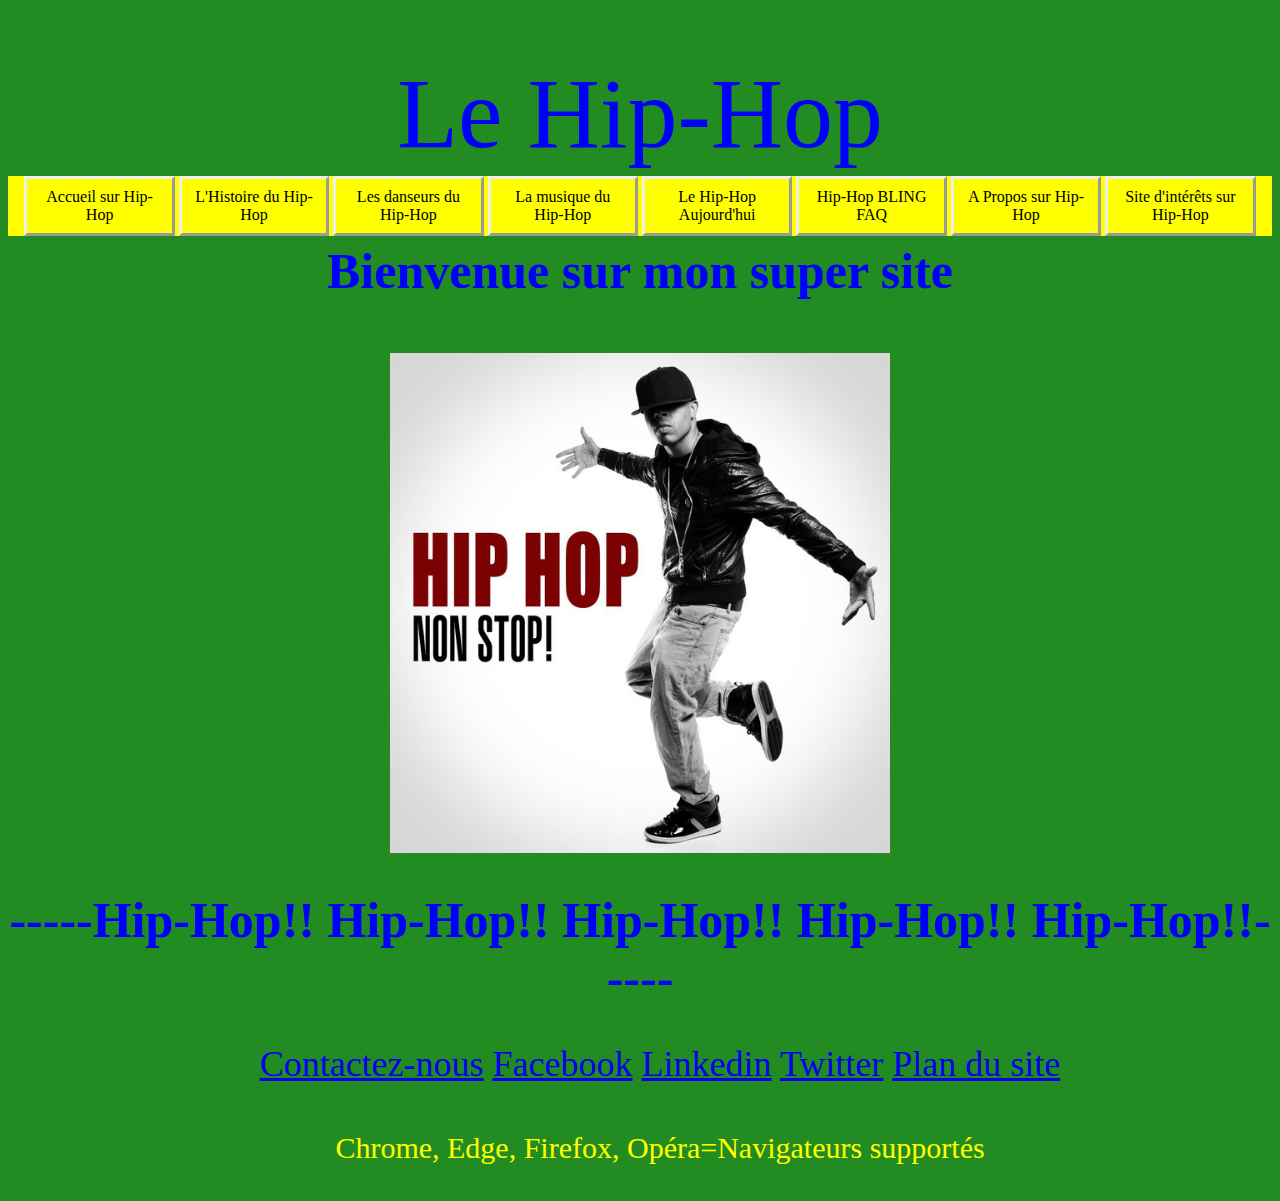
<file: index.html>
<!DOCTYPE html>
<HTML>
   <head>
      <meta charset="utf-8" />
      <title>Mon super site!! </title>
      <link rel="stylesheet" href="css/Hugues.css" />
   </head>
   <!--on ferme notre balise head-->
   <body>
      <header> Le Hip-Hop </header>
      <nav>
         <ul>
            <li><a href="index.html" alt="Accueil">Accueil sur Hip-Hop</a></li>
            </h1>
            <li><a href="pages/histoirehiphop.html" alt="Histoire du hip hop">L'Histoire du Hip-Hop </a></li>
            <li><a href="pages/danseurshiphop.html" alt="Les danseurs du hip hop">Les danseurs du Hip-Hop</a></li>
            <li><a href="pages/musique.html" alt="Musique du hip hop"> La musique du Hip-Hop</a></li>
            <li><a href="pages/hiphopdauj.html" alt="Hip Hop d'Aujourd'hui"> Le Hip-Hop Aujourd'hui</a></li>
            <li><a href="pages/faq.html" alt="FAQ">Hip-Hop BLING FAQ</a></li>
            <li><a href="pages/apropos.html" alt="A Propos">A Propos sur Hip-Hop</a></li>
            <li><a href="pages/sitedinterets.html" alt="Site d'interets">Site d'intérêts sur Hip-Hop</a></li>
         </ul>
      </nav>
      <!--<ul> 
         <li> Ceci est mon item #1</li>
         <li> Ceci est mon item #2</li>
         <li> Ceci est mon item #3</li>
         </ul>-->
      <h1> Bienvenue sur mon super site </h1>
      <img src="img/Hiphop.jpg" >
      <footer>
         <h1>-----Hip-Hop!! Hip-Hop!! Hip-Hop!! Hip-Hop!! Hip-Hop!!-----</h1>
         <section>
            <ul>
               <a href="mailto:aldopheh@csdm.ca">Contactez-nous</a>
               <a href="https://www.facebook.com/appolo.bertrand.5">Facebook</a>
               <a href="https://www.linkedin.com/in/hugues-appolo-b8879b19b/">Linkedin</a>
               <a href="https://twitter.com/Appolo32598887">Twitter</a>
               <a href="file:///D:/hiphop/pages/sitedinterets.html">Plan du site</a>
               <p>Chrome, Edge, Firefox, Opéra=Navigateurs supportés</p>
               </li>
            </ul>
         </section>
      </footer>
   </body>
</HTML>
</file>
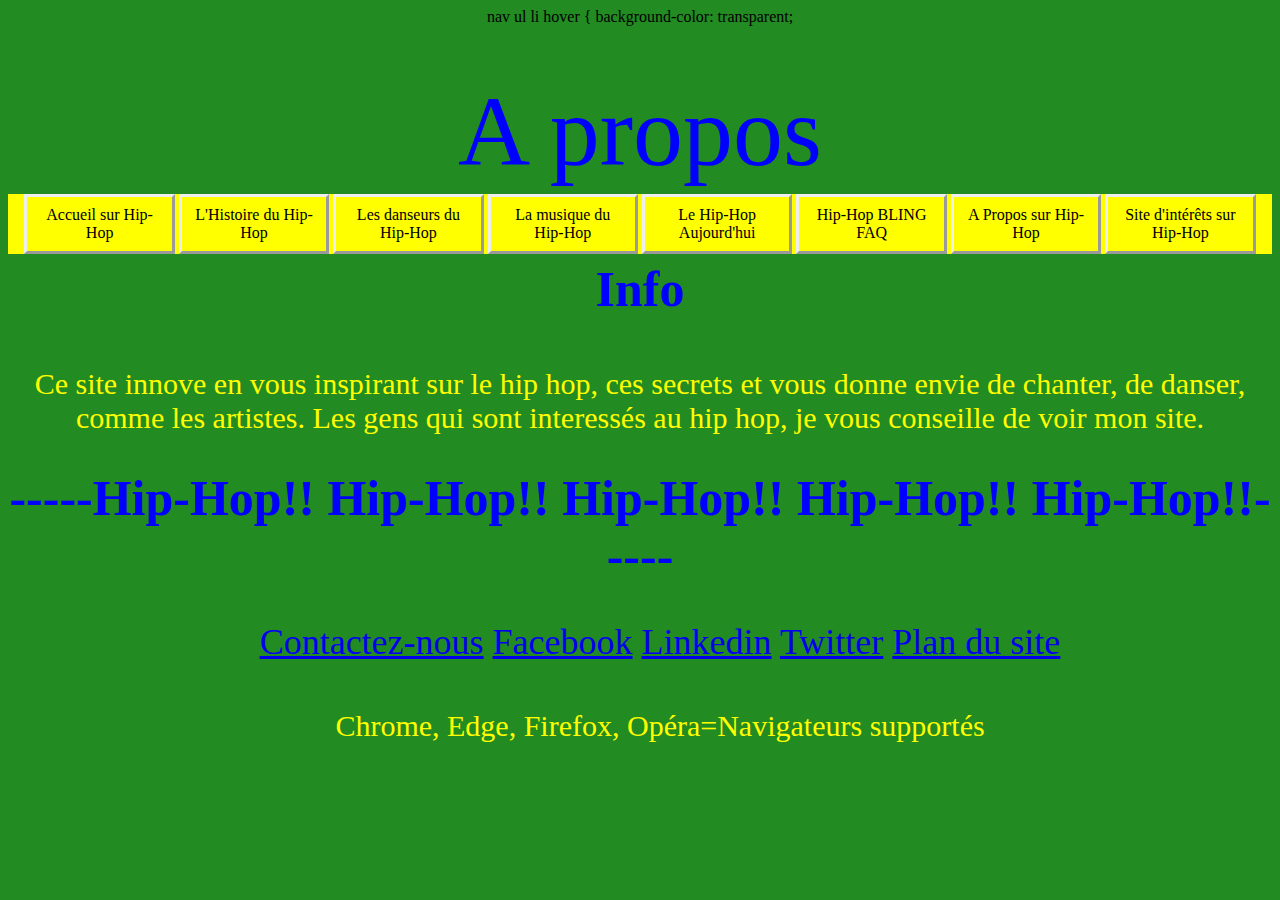
<file: pages/apropos.html>
<!DOCTYPE html>
<HTML>
   <head>
      <meta charset="utf-8" />
      <title>Mon super site!! </title>
      <link rel="stylesheet" href="../css/Hugues.css" />
   </head>
   <!--on ferme notre balise head-->
   <body>
      <!--<h1> Bienvenue sur mon super site </h1>--> 
      <!--<p> <em> Je suis triste  du déces de mon chat Lola</em> 
         Ce n'est pas grave <strong> Je prendrai un  autre chat </strong></p>-->
      <!--<ul> 
         <li> Ceci est mon item #1</li>
         <li> Ceci est mon item #2</li>
         <li> Ceci est mon item #3</li>
         </ul>-->
      nav ul li hover {
      background-color: transparent;
      <header> A propos</header>
      <nav>
         <ul>
            <li><a href="../index.html" alt="Accueil">Accueil sur Hip-Hop</a></li>
            <li><a href="histoirehiphop.html" alt="Histoire du hip hop">L'Histoire du Hip-Hop</a></li>
            <li><a href="danseurshiphop.html" alt="Les danseurs du hip hop">Les danseurs du Hip-Hop</a></li>
            <li><a href="musique.html" alt="Musique du hip hop">La musique du Hip-Hop</a></li>
            <li><a href="hiphopdauj.html" alt="Hip Hop d'Aujourd'hui"> Le Hip-Hop Aujourd'hui</a></li>
            <li><a href="faq.html" alt="FAQ">Hip-Hop BLING FAQ</a></li>
            <li><a href="apropos.html" alt="A Propos">A Propos sur Hip-Hop</a></li>
            <li><a href="sitedinterets.html" alt="Site d'interets">Site d'intérêts sur Hip-Hop</a></li>
         </ul>
      </nav>
      <h1> Info  </h1>
      <p>Ce site innove en vous inspirant sur le hip hop, ces secrets et vous donne envie de chanter, de danser, comme les artistes. Les gens  qui sont interessés au hip hop, je vous conseille de voir mon site.</p>
      <footer>
         <h1>-----Hip-Hop!! Hip-Hop!! Hip-Hop!! Hip-Hop!! Hip-Hop!!-----</h1>
         <section>
            <ul>
               <a href="mailto:aldopheh@csdm.ca">Contactez-nous</a>
               <a href="https://www.facebook.com/appolo.bertrand.5">Facebook</a>
               <a href="https://www.linkedin.com/in/hugues-appolo-b8879b19b/">Linkedin</a>
               <a href="https://twitter.com/Appolo32598887">Twitter</a>
               <a href="file:///D:/hiphop/pages/sitedinterets.html">Plan du site</a>
               <p>Chrome, Edge,  Firefox, Opéra=Navigateurs supportés</p>
               </li>
            </ul>
         </section>
      </footer>
   </body>
</HTML>
</file>
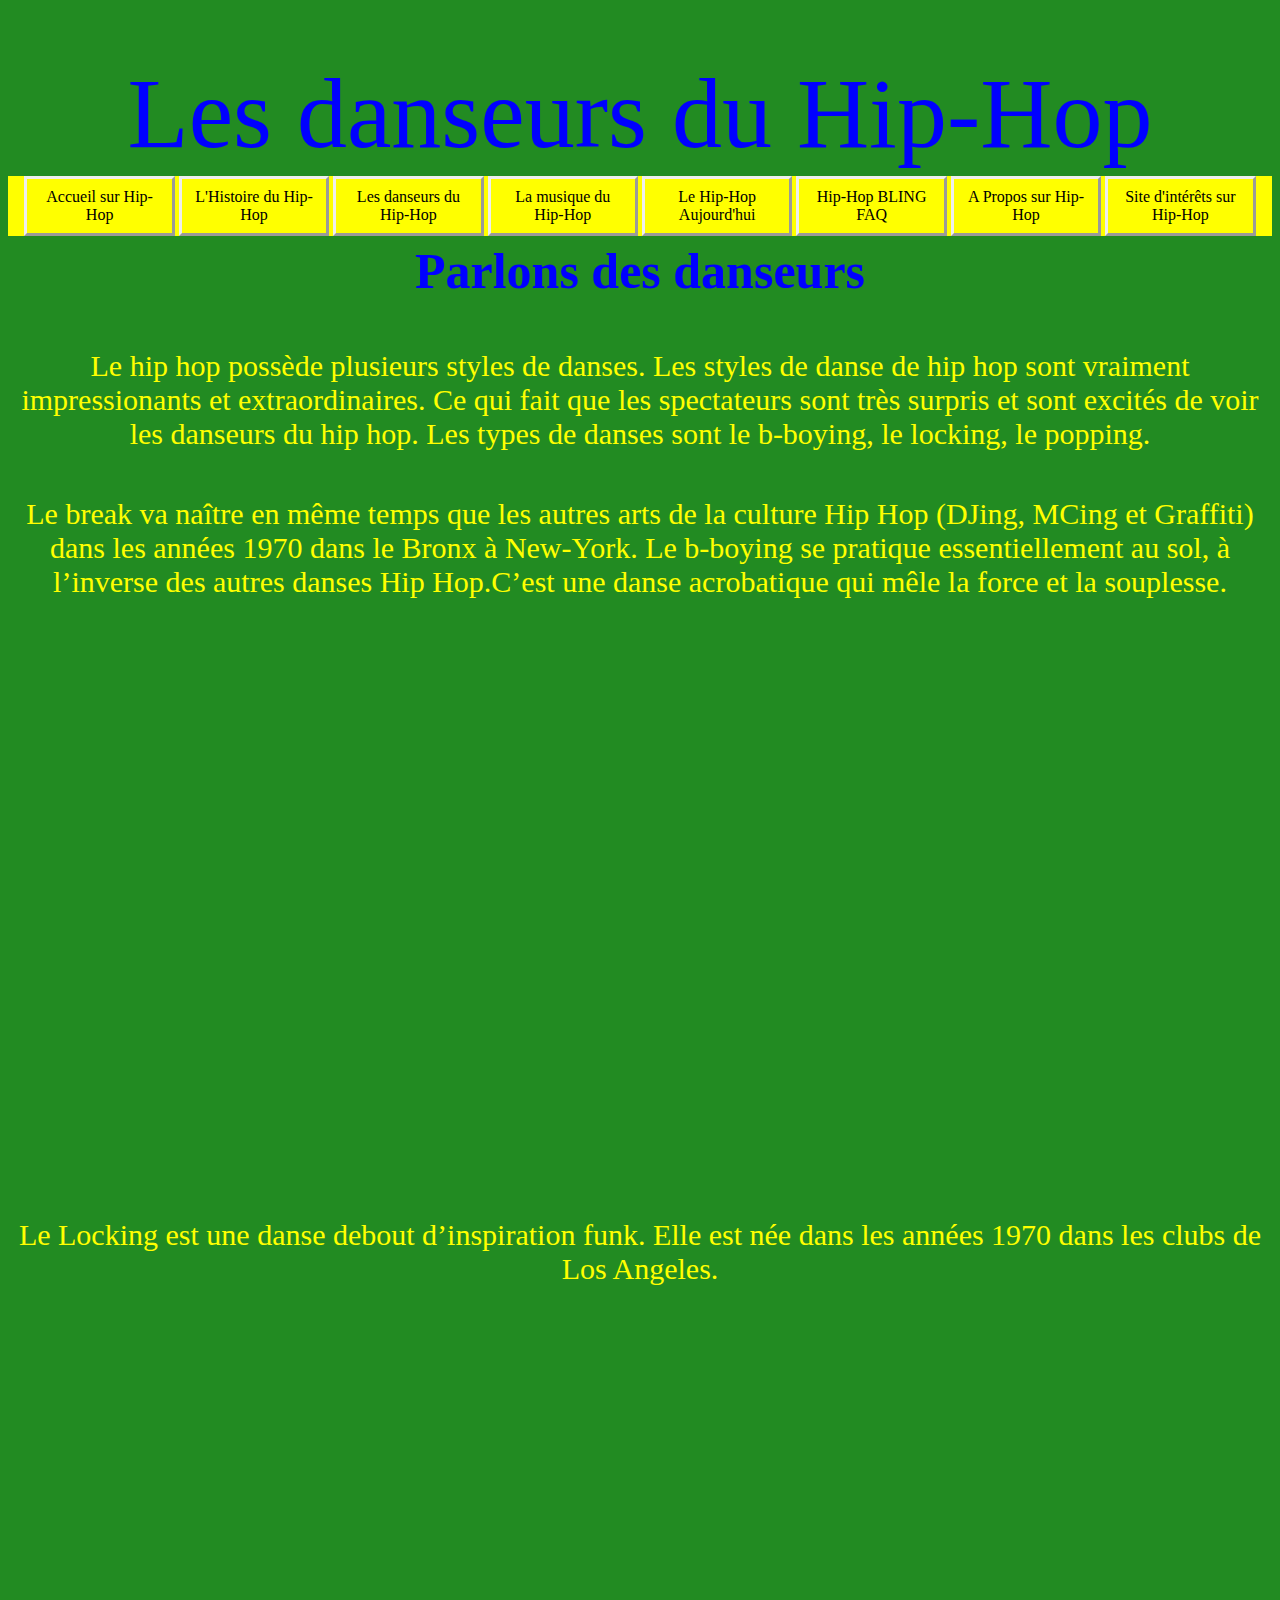
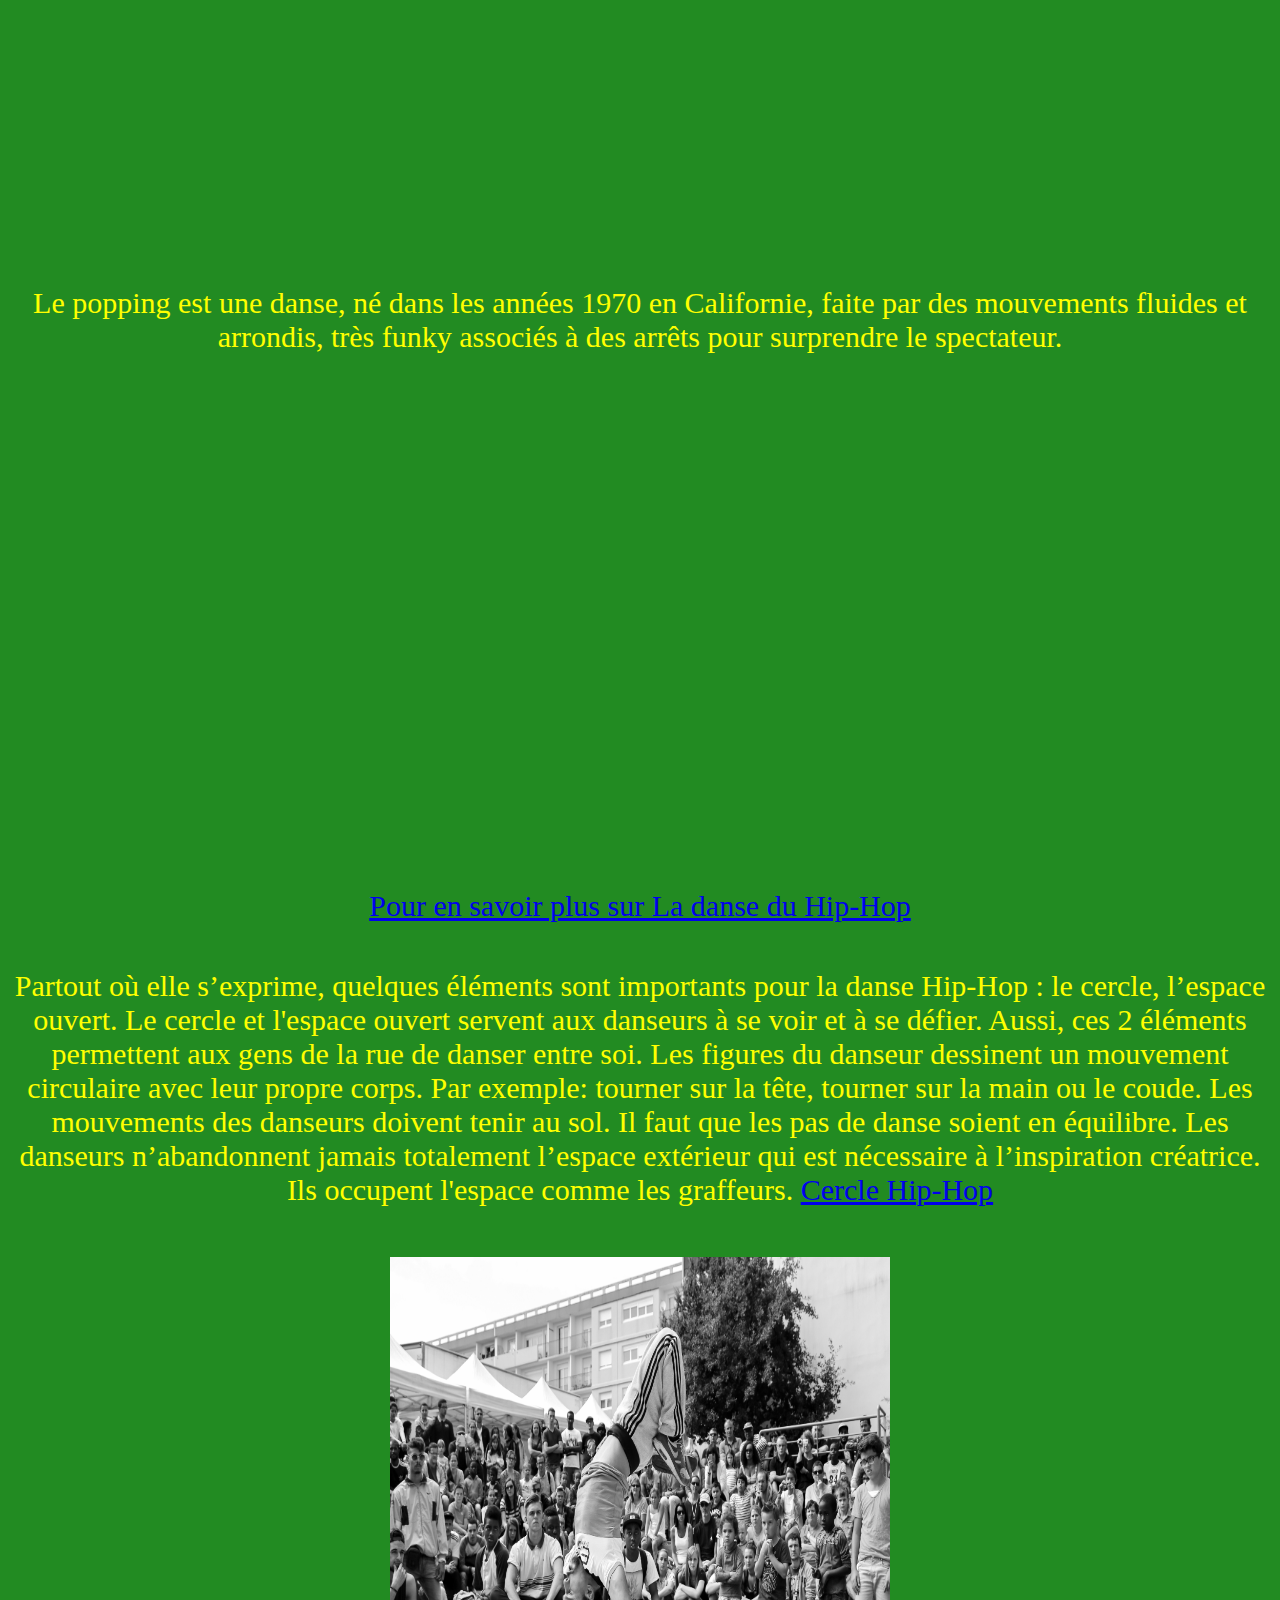
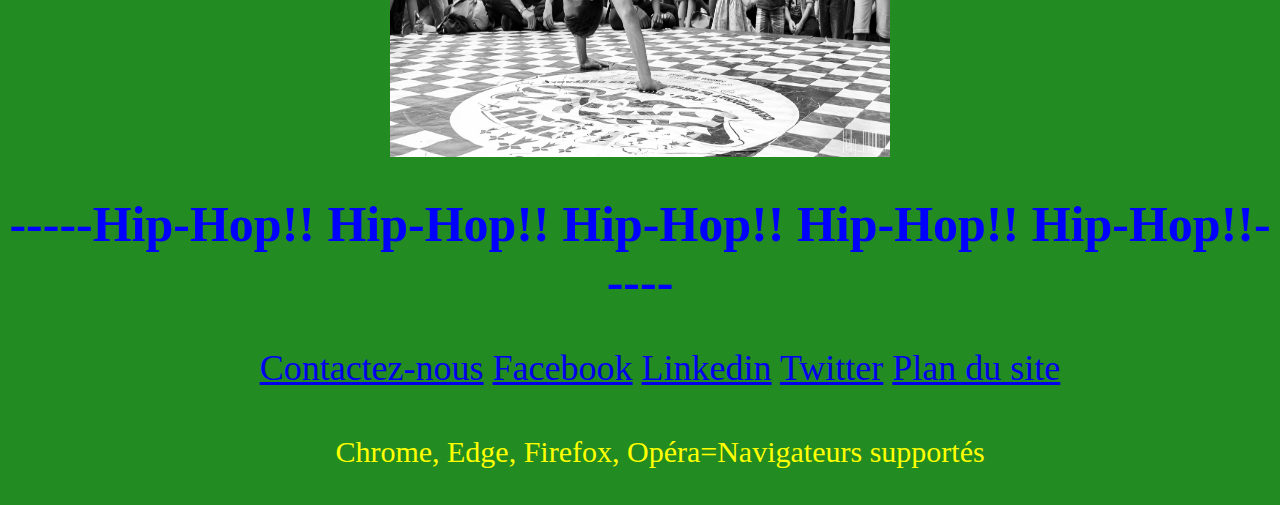
<file: pages/danseurshiphop.html>
<!DOCTYPE html>
<HTML>
   <head>
      <meta charset="utf-8" />
      <title>Mon super site!! </title>
      <link rel="stylesheet" href="../css/Hugues.css" />
   </head>
   <!--on ferme notre balise head-->
   <body>
      <header> Les danseurs du Hip-Hop</header>
      <nav>
         <ul>
            <li><a href="../index.html" alt="Accueil">Accueil sur Hip-Hop</a></li>
            <li><a href="histoirehiphop.html" alt="Histoire du hip hop">L'Histoire du Hip-Hop</a></li>
            <li><a href="danseurshiphop.html" alt="Les danseurs du hip hop">Les danseurs du Hip-Hop</a></li>
            <li><a href="musique.html" alt="Musique du hip hop">La musique du Hip-Hop</a></li>
            <li><a href="hiphopdauj.html" alt="Hip Hop d'Aujourd'hui"> Le Hip-Hop Aujourd'hui</a></li>
            <li><a href="faq.html" alt="FAQ">Hip-Hop BLING FAQ</a></li>
            <li><a href="apropos.html" alt="A Propos">A Propos sur Hip-Hop</a></li>
            <li><a href="sitedinterets.html" alt="Site d'interets">Site d'intérêts sur Hip-Hop</a></li>
         </ul>
      </nav>
      <h1> Parlons des danseurs </h1>
      <p>Le hip hop possède plusieurs styles de danses. Les styles de danse de hip hop sont vraiment impressionants et extraordinaires. 
         Ce qui fait que les spectateurs sont très surpris et sont excités de voir les danseurs du hip hop. Les types de danses sont le b-boying, le locking, le popping.
      </p>
      <p>Le break va naître en même temps que les autres arts de la culture Hip Hop (DJing, MCing et Graffiti) dans les années 1970 dans le Bronx à New-York.
         Le b-boying se pratique essentiellement au sol, à l’inverse des autres danses Hip Hop.C’est une danse acrobatique qui mêle la force et la souplesse.
      <p>
         <iframe width="520" height="520" src="https://www.youtube.com/embed/jTwM3CZLzSA" frameborder="0" allow="accelerometer; autoplay; encrypted-media; gyroscope; picture-in-picture" allowfullscreen></iframe>
      <p>Le Locking est une danse debout d’inspiration funk. Elle est née  dans les années 1970 dans les clubs de Los Angeles.</p>
      <iframe width="620" height="520" src="https://www.youtube.com/embed/lV8o1oBEnWM" frameborder="0" allow="accelerometer; autoplay; encrypted-media; gyroscope; picture-in-picture" allowfullscreen></iframe>
      <p>Le popping est une danse, né dans les années 1970 en Californie,  faite  par des mouvements fluides et arrondis, très funky associés à des arrêts pour surprendre le spectateur.</p>
      <iframe width="727" height="409" src="https://www.youtube.com/embed/BDFGLP6uvvA" frameborder="0" allow="accelerometer; autoplay; encrypted-media; gyroscope; picture-in-picture" allowfullscreen></iframe> </p>
      <p><a size="14"href="https://ladansehiphop.com/histoire-de-la-danse-hip-hop/"> Pour en savoir plus sur La danse du Hip-Hop </a></p>
      <p>Partout où elle s’exprime, quelques éléments sont importants pour la danse Hip-Hop : le cercle, l’espace ouvert.
         Le cercle et l'espace ouvert servent aux danseurs  à se voir et à se défier. Aussi, ces 2 éléments permettent aux gens de la rue de danser entre soi.    
         Les figures du danseur dessinent un mouvement circulaire avec leur propre corps. Par exemple: tourner sur la tête, tourner sur la main ou le coude.
         Les mouvements des danseurs doivent tenir au sol. Il faut que les pas de danse soient en équilibre.     
         Les danseurs n’abandonnent jamais totalement l’espace extérieur qui est nécessaire à l’inspiration créatrice. 
         Ils occupent l'espace comme les graffeurs. 
         <a size="14"href="https://www.universalis.fr/encyclopedie/hip-hop-danse/3-au-milieu-du-cercle-le-danseur/"> Cercle Hip-Hop </a>
      </p>
      <img src="../img/hip hop cercle.jpg" alt="Hip hop cercle" width= "50" height="50"> 
      <footer>
         <h1>-----Hip-Hop!! Hip-Hop!! Hip-Hop!! Hip-Hop!! Hip-Hop!!-----</h1>
         <section>
            <ul>
               <a href="mailto:aldopheh@csdm.ca">Contactez-nous</a>
               <a href="https://www.facebook.com/appolo.bertrand.5">Facebook</a>
               <a href="https://www.linkedin.com/in/hugues-appolo-b8879b19b/">Linkedin</a>
               <a href="https://twitter.com/Appolo32598887">Twitter</a>
               <a href="file:///D:/hiphop/pages/sitedinterets.html">Plan du site</a>
               <p>Chrome, Edge, Firefox, Opéra=Navigateurs supportés</p>
               </li>
            </ul>
         </section>
      </footer>
   </body>
</HTML>
</file>
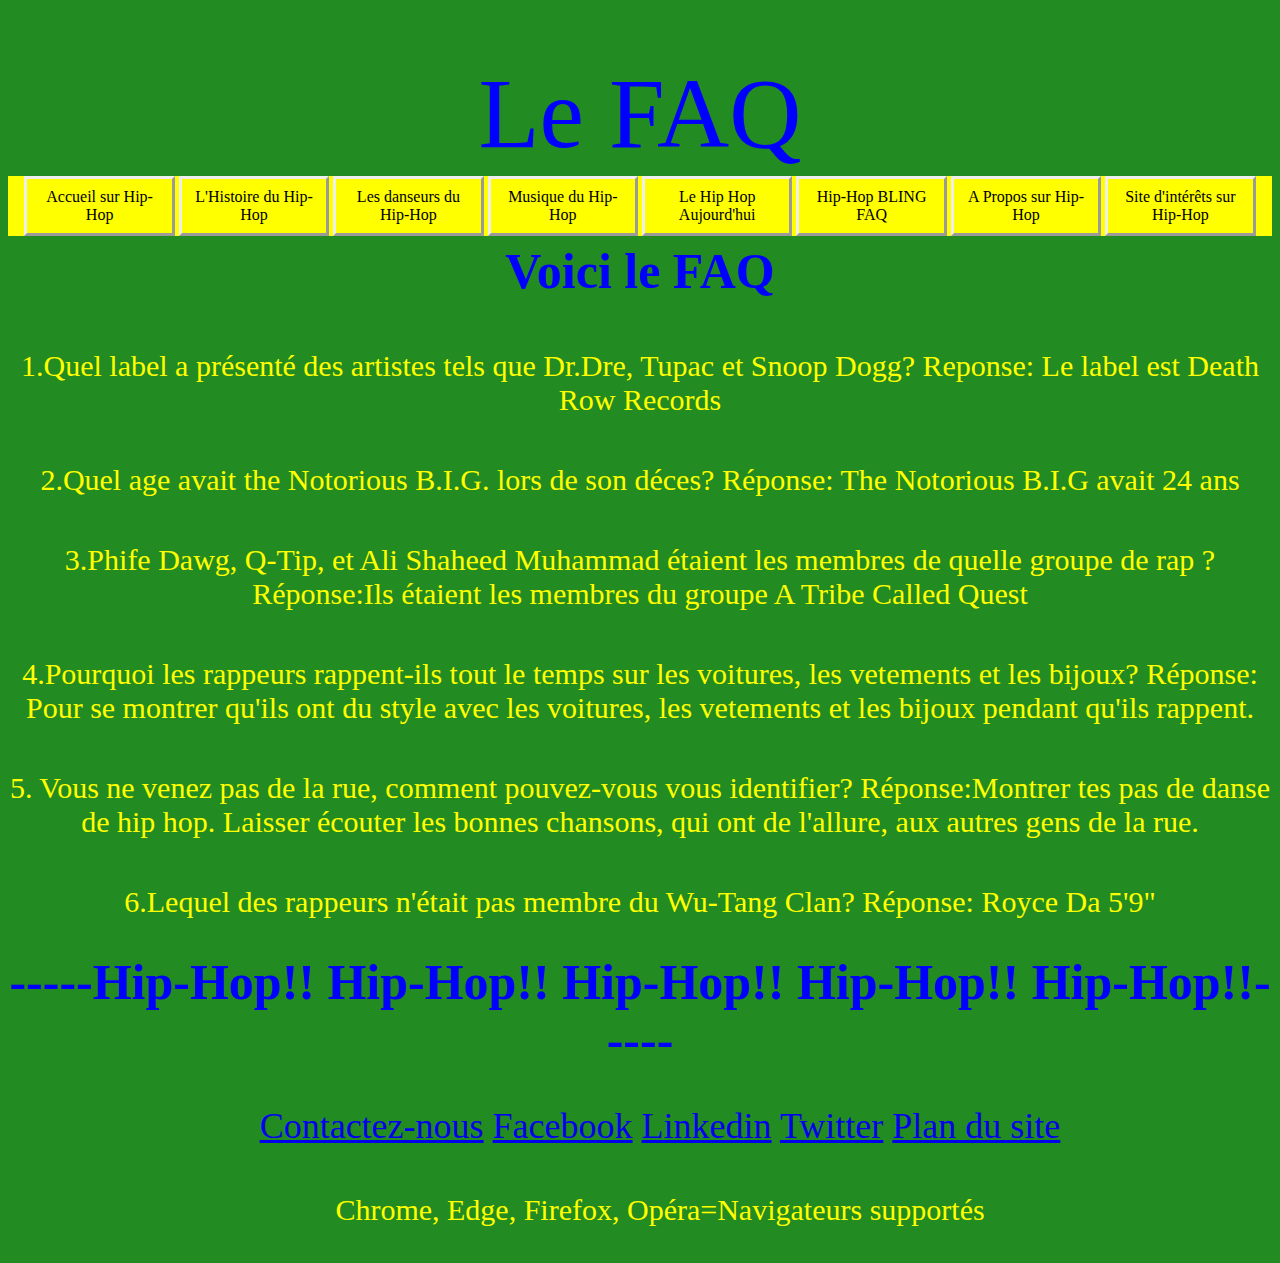
<file: pages/faq.html>
<!DOCTYPE html>
<HTML>
   <head>
      <meta charset="utf-8" />
      <title>Mon super site!! </title>
      <link rel="stylesheet" href="../css/Hugues.css" />
   </head>
   <!--on ferme notre balise head-->
   <body>
      <!--<h1> Bienvenue sur mon super site </h1>--> 
      <!--<p> <em> Je suis triste  du déces de mon chat Lola</em> 
         Ce n'est pas grave <strong> Je prendrai un  autre chat </strong></p>-->
      <!--<ul> 
         <li> Ceci est mon item #1</li>
         <li> Ceci est mon item #2</li>
         <li> Ceci est mon item #3</li>
         </ul>-->
      <header> Le FAQ</header>
      <nav>
         <ul>
            <li><a href="../index.html" alt="Accueil">Accueil sur Hip-Hop</a></li>
            <li><a href="histoirehiphop.html" alt="Histoire du hip hop">L'Histoire du Hip-Hop</a></li>
            <li><a href="danseurshiphop.html" alt="Les danseurs du hip hop">Les danseurs du Hip-Hop</a></li>
            <li><a href="musique.html" alt="Musique du hip hop">Musique du Hip-Hop</a></li>
            <li><a href="hiphopdauj.html" alt="Hip Hop d'Aujourd'hui"> Le Hip Hop Aujourd'hui</a></li>
            <li><a href="faq.html" alt="FAQ">Hip-Hop BLING FAQ</a></li>
            <li><a href="apropos.html" alt="A Propos">A Propos sur Hip-Hop</a></li>
            <li><a href="sitedinterets.html" alt="Site d'interets">Site d'intérêts sur Hip-Hop</a></li>
         </ul>
      </nav>
      <h1> Voici le FAQ </h1>
      <p>
         1.Quel label a présenté des artistes  tels que Dr.Dre, Tupac et Snoop Dogg?
         Reponse: Le label est Death Row Records<br> 
      </p>
      <p>2.Quel age avait the Notorious B.I.G. lors de son déces? Réponse: The Notorious B.I.G avait 24 ans<br> </p>
      <p>3.Phife Dawg, Q-Tip, et Ali Shaheed Muhammad étaient les membres de quelle groupe de rap ? Réponse:Ils étaient les membres du groupe A Tribe Called Quest  <br> </p>
      <p>4.Pourquoi les rappeurs rappent-ils tout le temps sur les voitures, les vetements et les bijoux? Réponse: Pour se montrer qu'ils ont du style avec les voitures, les vetements et les bijoux pendant qu'ils rappent.<br> </p>
      <p>5. Vous ne venez pas de la rue, comment pouvez-vous vous identifier? Réponse:Montrer tes pas de danse de hip hop. Laisser écouter les bonnes chansons, qui ont de l'allure, aux autres gens de la rue. <br> </p>
      <p>6.Lequel des rappeurs n'était pas membre du Wu-Tang Clan? Réponse: Royce Da 5'9"<br> </p>
      <footer>
         <h1>-----Hip-Hop!! Hip-Hop!! Hip-Hop!! Hip-Hop!! Hip-Hop!!-----</h1>
         <section>
            <ul>
               <a href="mailto:aldopheh@csdm.ca">Contactez-nous</a>
               <a href="https://www.facebook.com/appolo.bertrand.5">Facebook</a>
               <a href="https://www.linkedin.com/in/hugues-appolo-b8879b19b/">Linkedin</a>
               <a href="https://twitter.com/Appolo32598887">Twitter</a>
			   <a href="file:///D:/hiphop/pages/sitedinterets.html">Plan du site</a>
               <p>Chrome, Edge, Firefox, Opéra=Navigateurs supportés</p>
               </li>
            </ul>
         </section>
      </footer>
   </body>
</HTML>
</file>
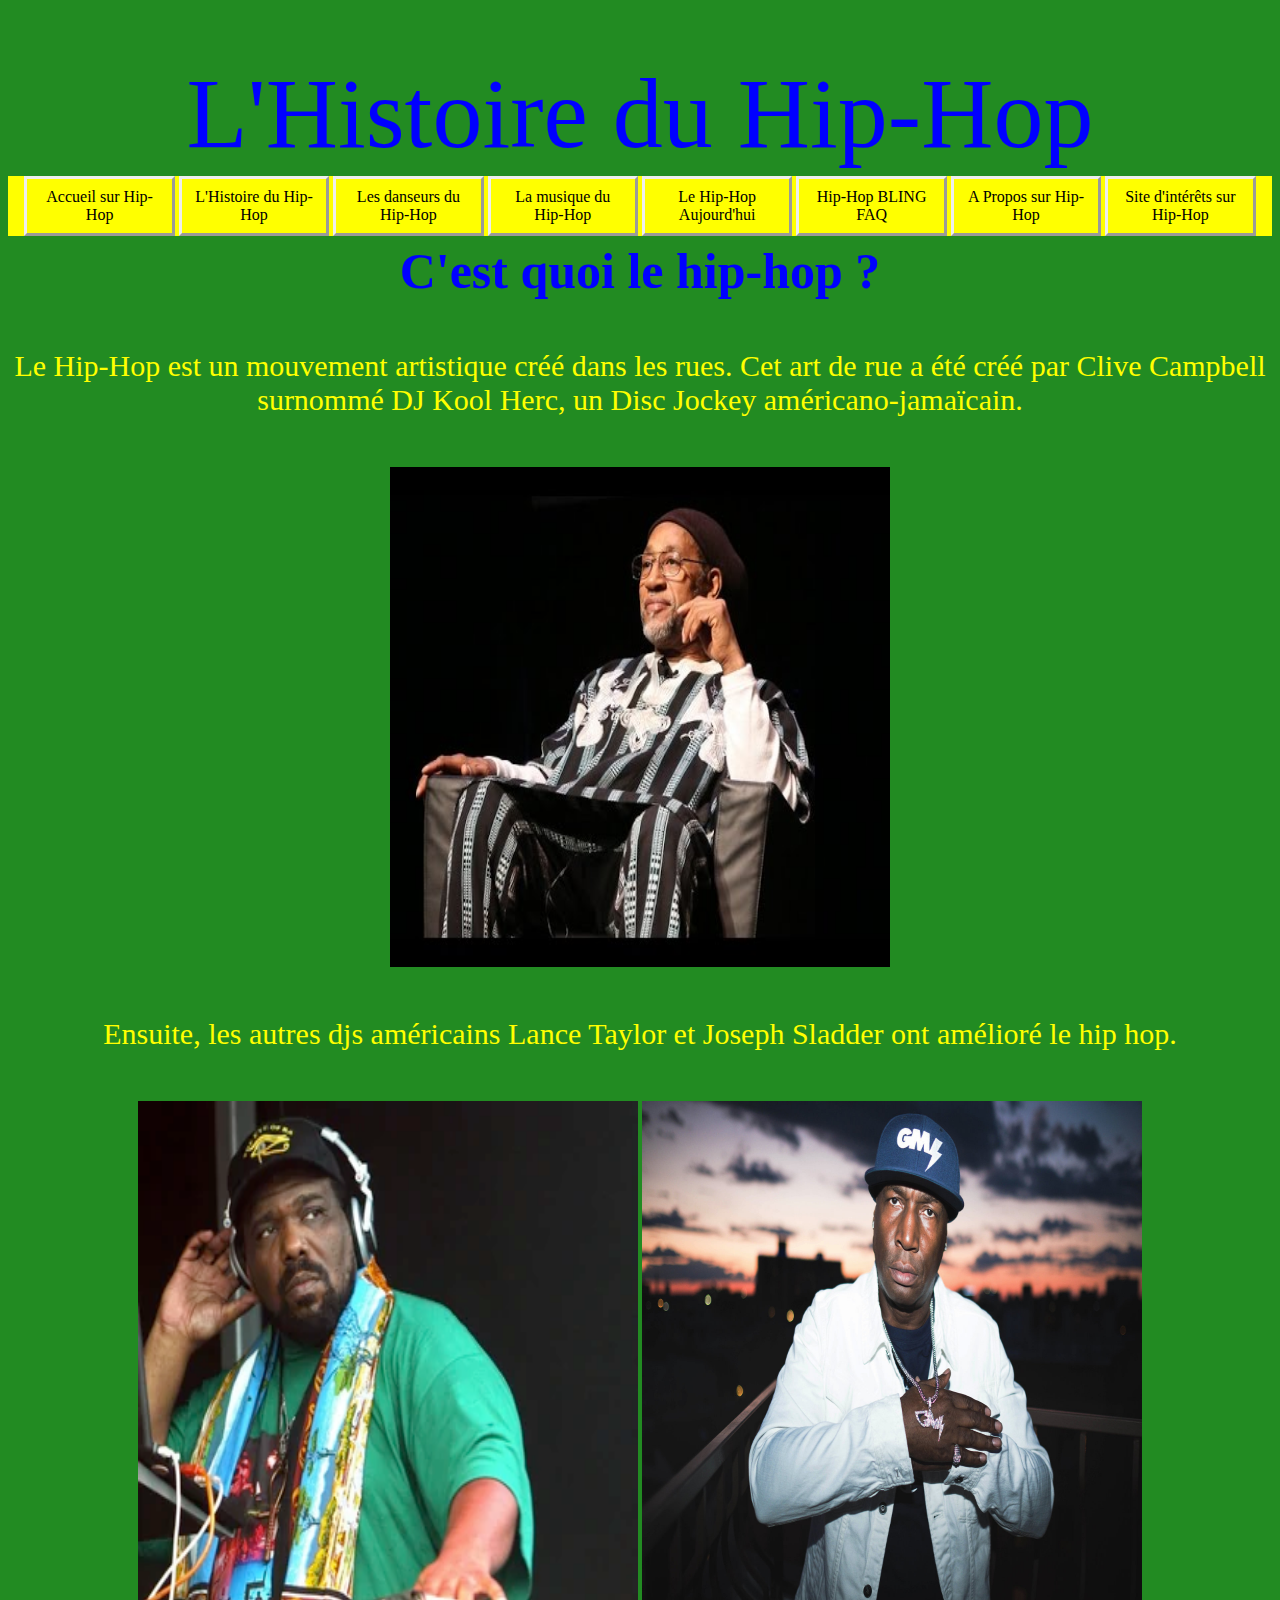
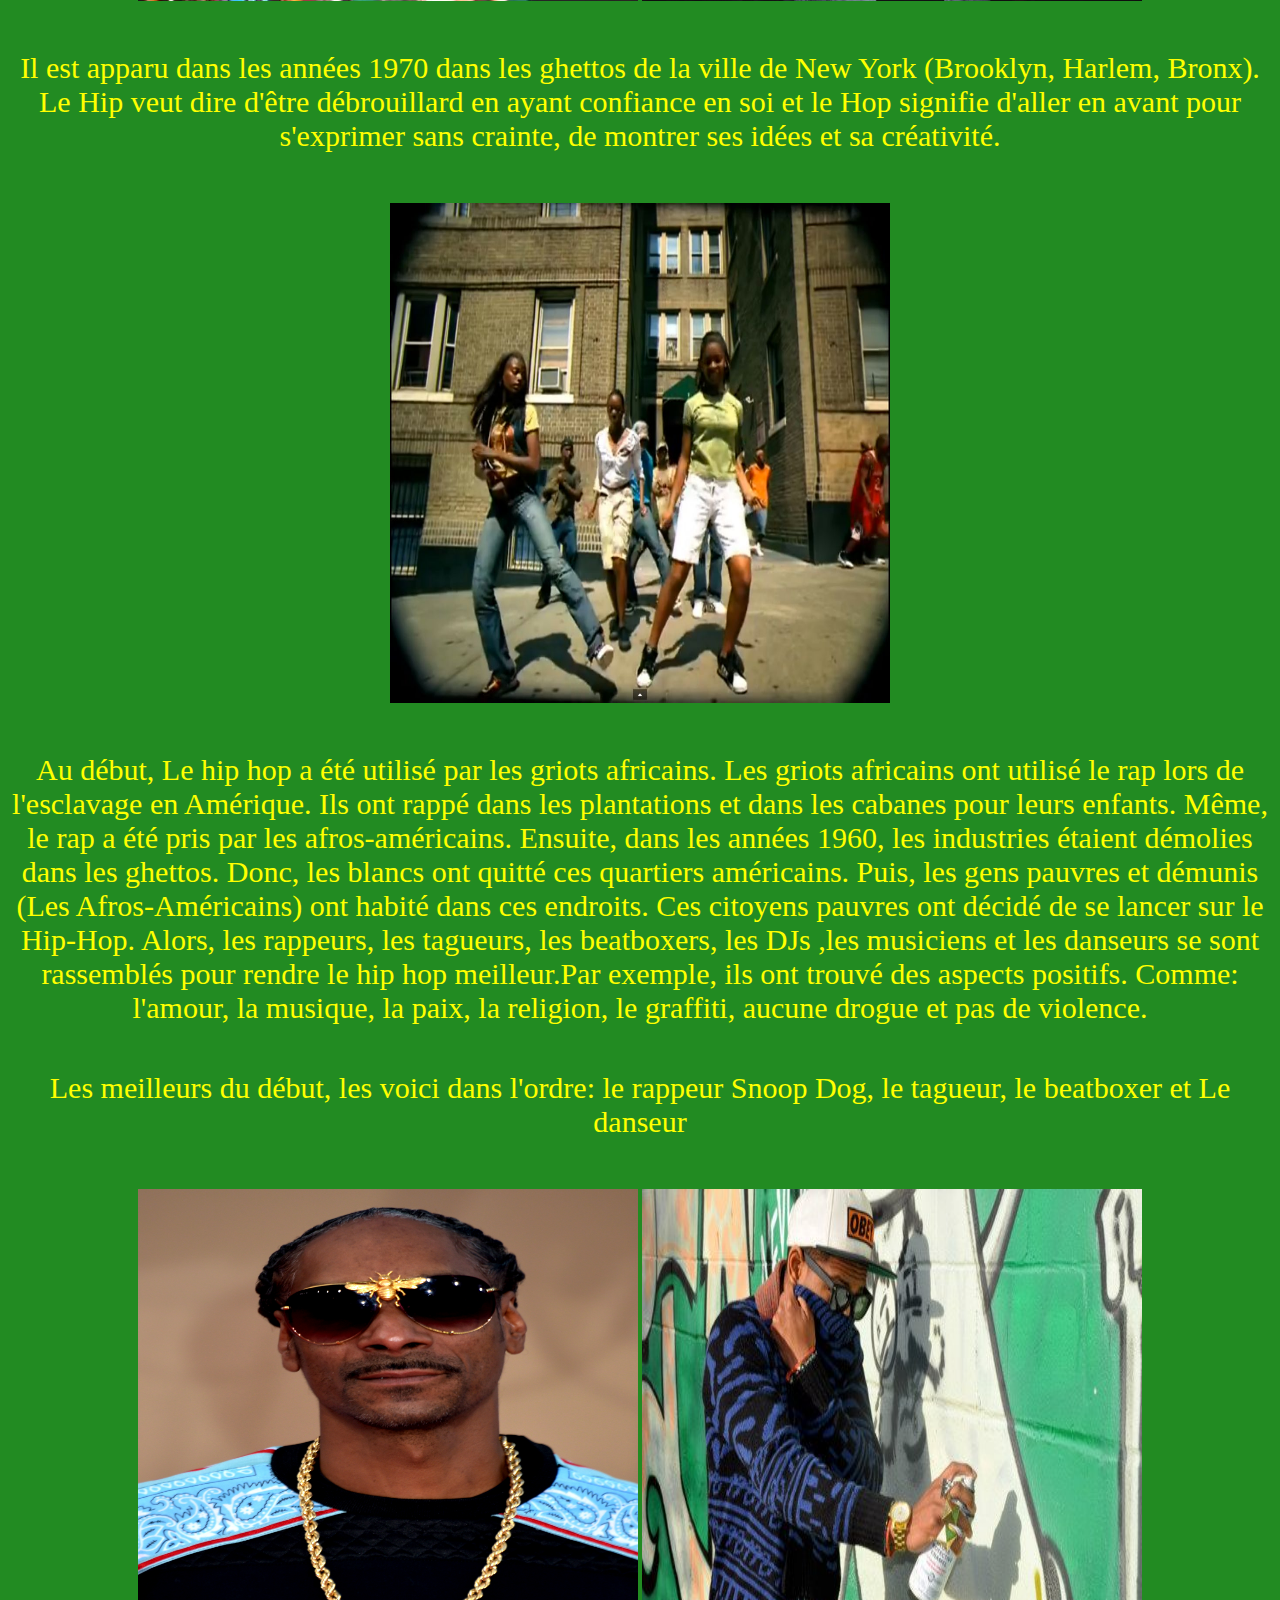
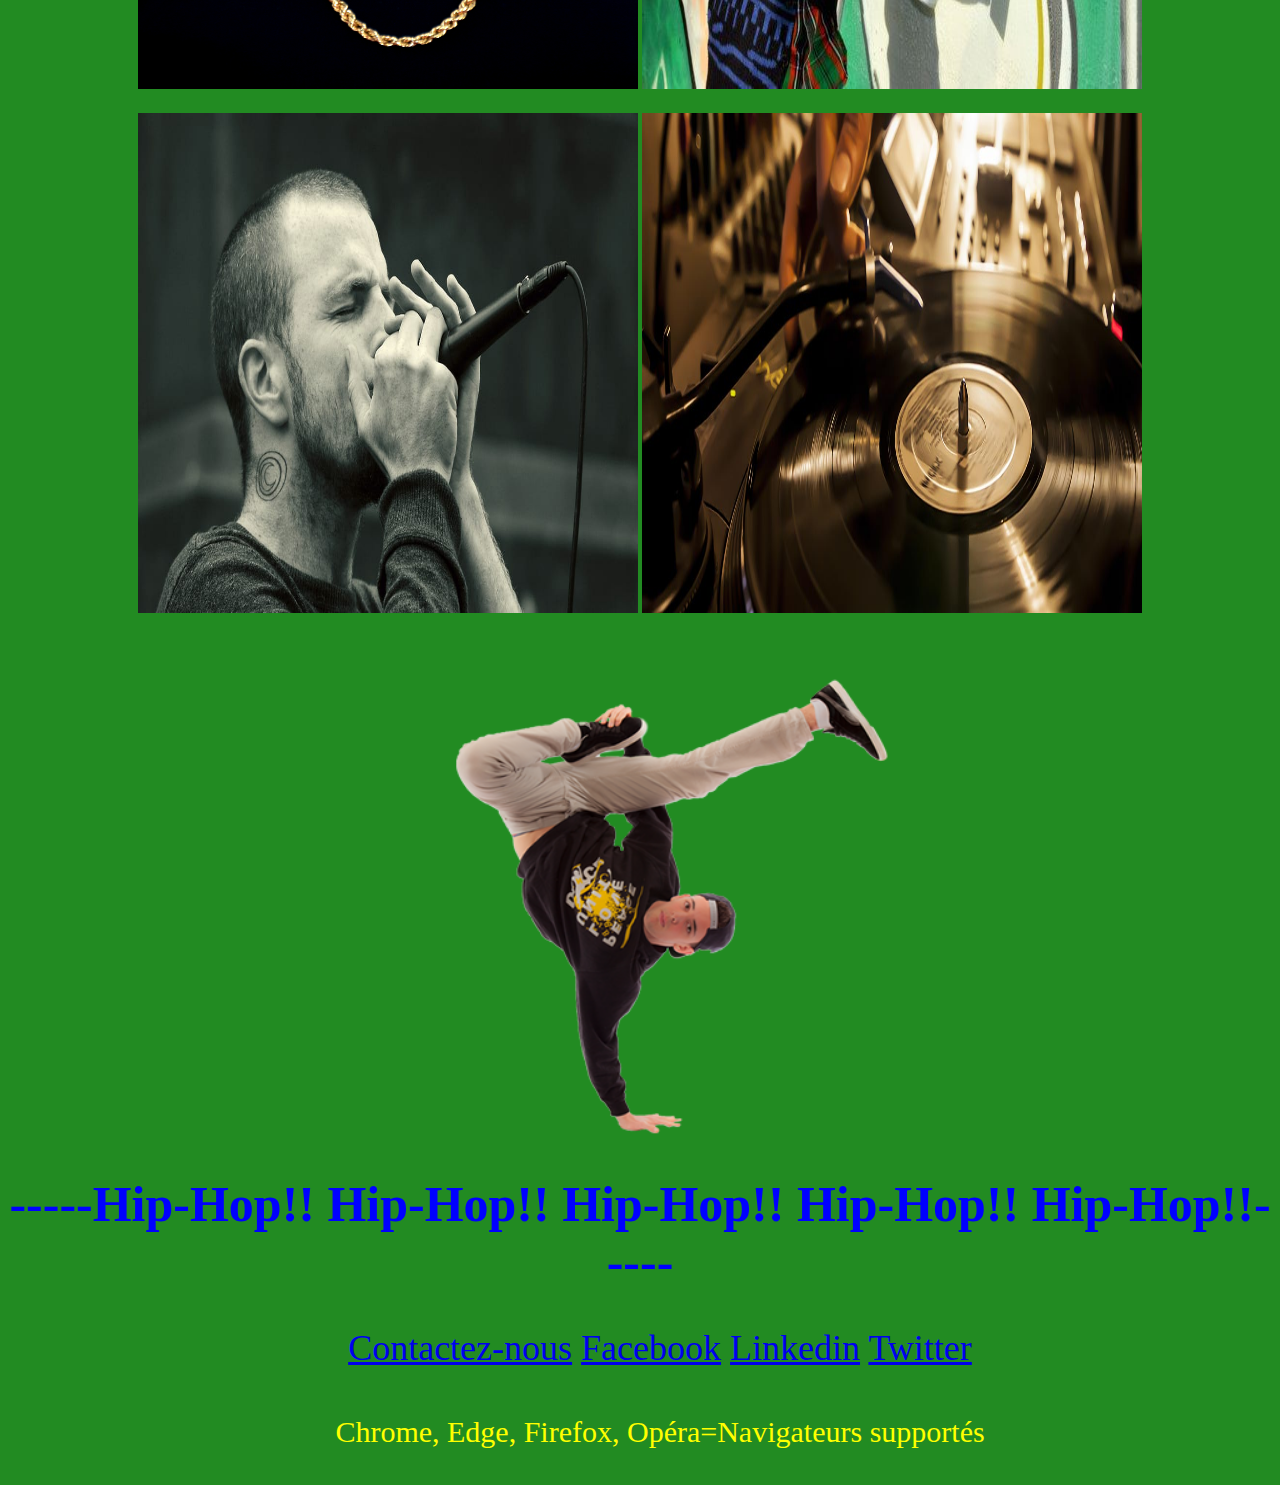
<file: pages/histoirehiphop.html>
<!DOCTYPE html>
<HTML>
   <head>
      <meta charset="utf-8" />
      <title>Mon super site!! </title>
      <link rel="stylesheet" href="../css/Hugues.css" />
   </head>
   <!--on ferme notre balise head-->
   <body>
      <!--<img src="img/Hiphop.jpg" >-->
      <header> L'Histoire du Hip-Hop</header>
      <nav>
         <ul>
            <li><a href="../index.html" alt="Accueil">Accueil sur Hip-Hop</a></li>
            <li><a href="histoirehiphop.html" alt="Histoire du hip hop">L'Histoire du Hip-Hop</a></li>
            <li><a href="danseurshiphop.html" alt="Les danseurs du hip hop">Les danseurs du Hip-Hop</a></li>
            <li><a href="musique.html" alt="Musique du hip hop">La musique du Hip-Hop</a></li>
            <li><a href="hiphopdauj.html" alt="Hip Hop d'Aujourd'hui"> Le Hip-Hop Aujourd'hui</a></li>
            <li><a href="faq.html" alt="FAQ">Hip-Hop BLING FAQ</a></li>
            <li><a href="apropos.html" alt="A Propos">A Propos sur Hip-Hop</a></li>
            <li><a href="sitedinterets.html" alt="Site d'interets">Site d'intérêts sur Hip-Hop</a></li>
         </ul>
      </nav>
      <h1> C'est quoi le hip-hop ?</h1>
      <p>Le Hip-Hop est un mouvement artistique créé dans les rues. 
         Cet art de rue  a été créé par Clive Campbell surnommé DJ Kool Herc, un Disc Jockey américano-jamaïcain.
      </p>
      <img src="../img/hop Clive Campbell.jpg" alt="Clive Campbell" width= "300" height="300"> 
      <p>Ensuite, les autres djs américains Lance Taylor et Joseph Sladder ont amélioré le hip hop. </p>
      <img src="../img/Afrika_Bambaataa.jpg" alt="Lance Taylor" width= "300" height="300"> 
      <img src="../img/Joseph.jpg" alt= "Joseph Sladder" width= "300" height="300">
      <p> Il est apparu dans les années 1970 dans les ghettos de la ville de New York (Brooklyn, Harlem, Bronx).
         Le Hip veut dire d'être débrouillard en ayant confiance en soi et le Hop signifie d'aller en avant pour s'exprimer sans crainte, de montrer ses idées et sa créativité.
      </p>
      <img src="../img/ghetto 3.jpg" alt="Les ghettos" width= "300" height="300">  
      <p> Au début, Le hip hop a été utilisé par les griots africains. Les griots africains ont utilisé le rap lors de l'esclavage en Amérique.  Ils ont rappé  dans les plantations et dans les cabanes pour leurs enfants. Même, le rap a été pris par les afros-américains. 
         Ensuite, dans les années 1960, les industries étaient démolies dans les ghettos. Donc, les blancs ont quitté ces quartiers américains. Puis, les gens pauvres et démunis (Les Afros-Américains) ont habité dans ces endroits. 
         Ces citoyens pauvres ont décidé de se lancer sur le Hip-Hop. Alors, les rappeurs, les tagueurs, les beatboxers, les DJs ,les musiciens et les danseurs
         se sont rassemblés pour rendre le hip hop meilleur.Par exemple, ils ont trouvé des aspects positifs. Comme: l'amour, la musique, la paix, la religion, le graffiti, aucune drogue et pas de violence. 
      </p>
      <p>Les meilleurs du début, les voici dans l'ordre: le rappeur Snoop Dog, le tagueur, le beatboxer et Le danseur </p>
      <img src="../img/RAP.jpg" alt="le rappeur" width= "300" height="300">
      <img src="../img/le-tagueur.jpg" alt="Le tagueur" width= "300" height="300">
      <img src="../img/BEATBOXER.jpg" alt="le beatboxer" width= "300" height="300">
      <img src="../img/MUSIQUE.jpg" alt="LES MUSICIENS" width= "300" height="300">
      <img src="../img/danseur-hip-hop.png" alt="les danseurs" width= "300" height="300">
      <footer>
         <h1>-----Hip-Hop!! Hip-Hop!! Hip-Hop!! Hip-Hop!! Hip-Hop!!-----</h1>
         <section>
            <ul>
               <a href="mailto:aldopheh@csdm.ca">Contactez-nous</a>
               <a href="https://www.facebook.com/appolo.bertrand.5">Facebook</a>
               <a href="https://www.linkedin.com/in/hugues-appolo-b8879b19b/">Linkedin</a>
               <a href="https://twitter.com/Appolo32598887">Twitter</a>
               <p>Chrome, Edge, Firefox, Opéra=Navigateurs supportés</p>
               </li>
            </ul>
         </section>
      </footer>
   </body>
</HTML>
</file>
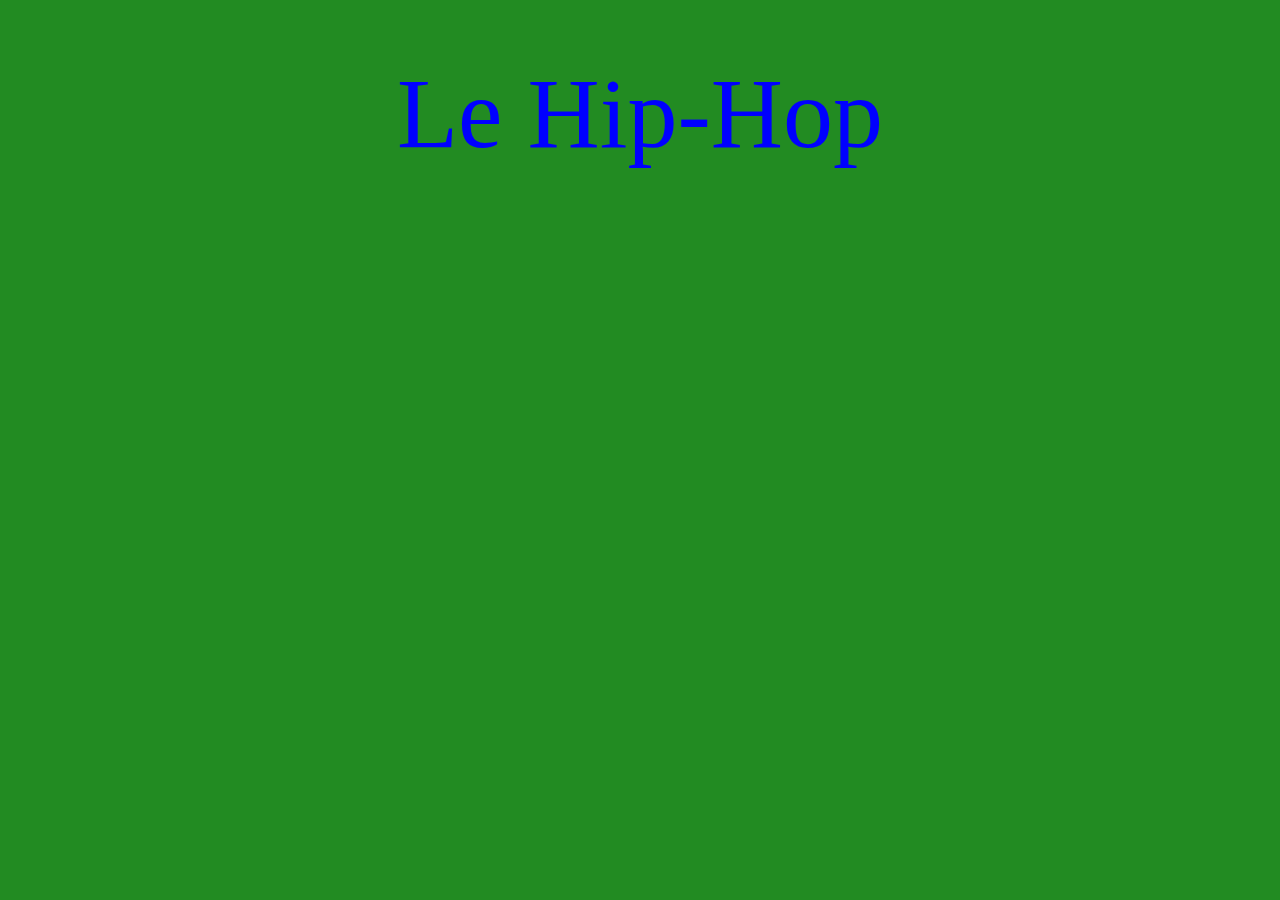
<file: pages/plandusite.html>
<!DOCTYPE html>

<HTML>
              <head>
             <meta charset="utf-8" />
               <title>Mon super site!! </title>
               <link rel="stylesheet" href="../css/Hugues.css" />
            </head>  <!--on ferme notre balise head-->
            
            <body>
            
          <header> Le Hip-Hop </header> 
          
            <ul>
            
            </ul>
          




         </body>
            
            
</HTML>
</file>
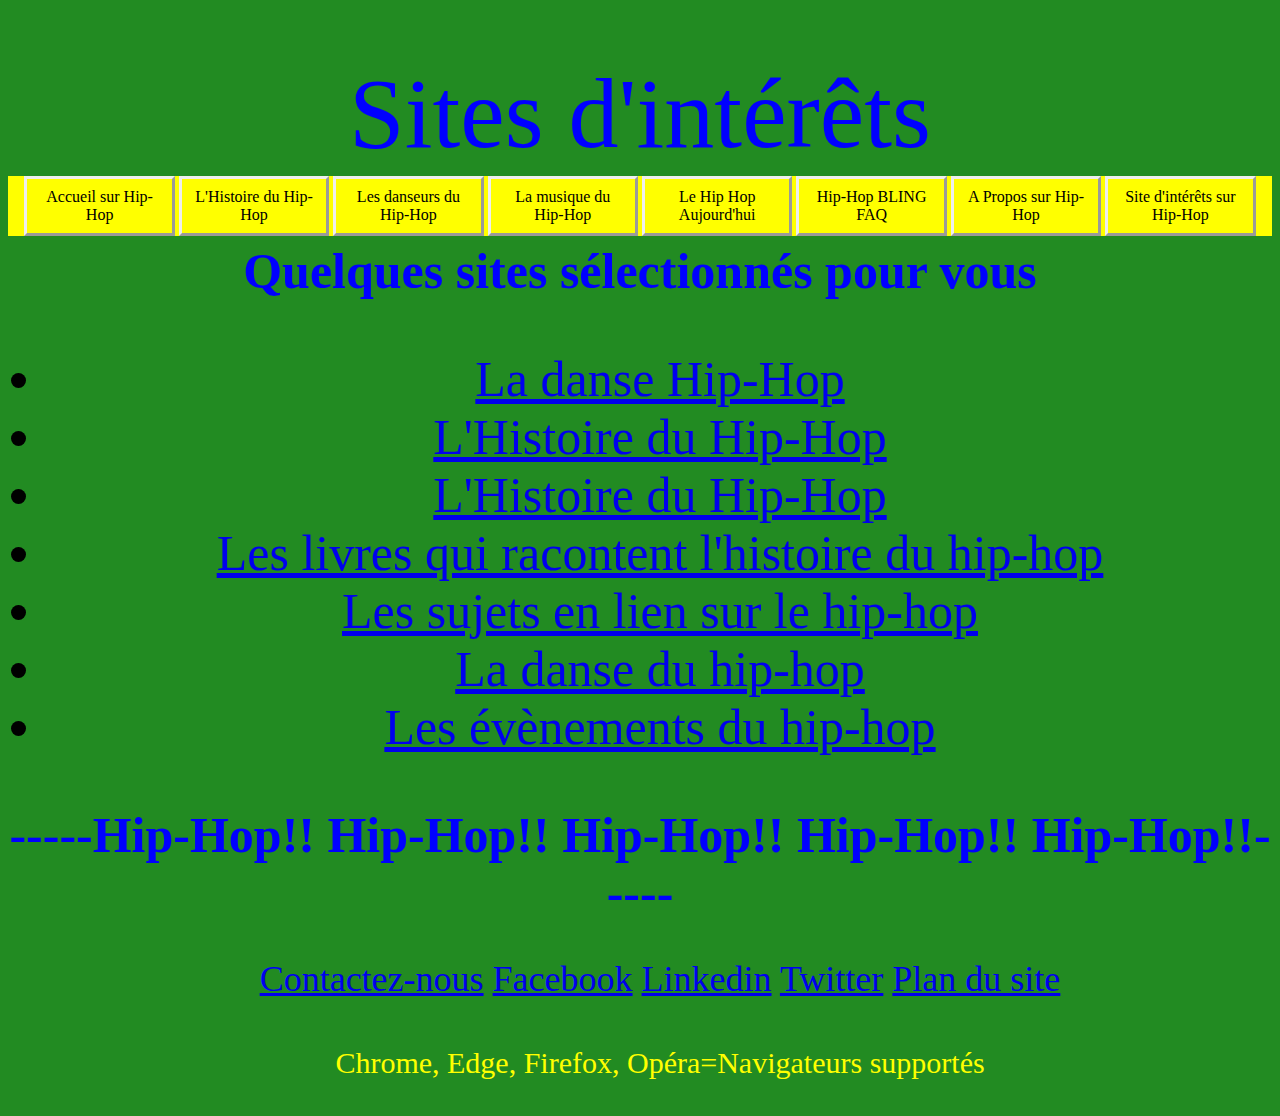
<file: pages/sitedinterets.html>
<!DOCTYPE html>
<HTML>
   <head>
      <meta charset="utf-8" />
      <title>Mon super site!! </title>
      <link rel="stylesheet" href="../css/Hugues.css" />
   </head>
   <!--on ferme notre balise head-->
   <header> Sites d'intérêts</header>
   <nav>
      <ul>
         <li> <a href="../index.html" alt="Accueil">Accueil sur Hip-Hop</a></li>
         <li><a href="histoirehiphop.html" alt="Histoire du hip hop">L'Histoire du Hip-Hop</a></li>
         <li><a href="danseurshiphop.html" alt="Les danseurs du hip hop">Les danseurs du Hip-Hop</a></li>
         <li><a href="musique.html" alt="Musique du hip hop">La musique du Hip-Hop</a></li>
         <li><a href="hiphopdauj.html" alt="Hip Hop d'Aujourd'hui"> Le Hip Hop Aujourd'hui</a></li>
         <li><a href="faq.html" alt="FAQ">Hip-Hop BLING FAQ</a></li>
         <li><a href="apropos.html" alt="A Propos">A Propos sur Hip-Hop</a></li>
         <li><a href="sitedinterets.html" alt="Site d'interets">Site d'intérêts sur Hip-Hop</a></li>
      </ul>
   </nav>
   <body>
      <h1> Quelques sites sélectionnés pour vous </h1>
      <section class=Liens>
         <ul>
            <li><a href="https://ladansehiphop.com/histoire-de-la-danse-hip-hop/#"> La danse Hip-Hop </a></li>
            <li><a href="https://www.nunsuko.com/histoire-hip-hop-culture.html"> L'Histoire du Hip-Hop </a></li>
            <li><a href="https://www.thoughtco.com/history-of-hip-hop-1925-to-now-2857353"> L'Histoire du Hip-Hop </a></li>
            <li><a href="https://www.renaud-bray.com/Livre_Numerique_Produit.aspx?id=1743427&def=Spike+Lee+%3a+American+urban+story%2cMADANI%2c+KARIM%2c9782359493238"> Les livres qui racontent l'histoire du hip-hop </a></li>
            <li><a href="https://fr.wikipedia.org/wiki/Culture_du_hip-hop"> Les sujets en lien sur le hip-hop</a></li>
            <li><a href="https://www.universalis.fr/encyclopedie/hip-hop-danse/3-au-milieu-du-cercle-le-danseur/"> La danse du hip-hop</a></li>
            <li><a href="https://fr.wikipedia.org/wiki/Culture_du_hip-hop"> Les évènements du hip-hop</a></li>
         </ul>
      </section>
      <footer>
         <h1>-----Hip-Hop!! Hip-Hop!! Hip-Hop!! Hip-Hop!! Hip-Hop!!-----</h1>
         <section>
            <ul>
               <a href="mailto:aldopheh@csdm.ca">Contactez-nous</a>
               <a href="https://www.facebook.com/appolo.bertrand.5">Facebook</a>
               <a href="https://www.linkedin.com/in/hugues-appolo-b8879b19b/">Linkedin</a>
               <a href="https://twitter.com/Appolo32598887">Twitter</a>
               <a href="file:///D:/hiphop/pages/sitedinterets.html">Plan du site</a>
               <p>Chrome, Edge, Firefox, Opéra=Navigateurs supportés</p>
            </ul>
         </section>
      </footer>
   </body>
</HTML>
</file>
<file: css/Hugues.css>
/* arrange le fond d'écran de mon site*/
body {
    background-color:forestgreen;
    text-align: center;
}
/* Arrange mon en-tête(Sujet principal de mon site)*/
header {
    height: 120px;
    text-align: center;
    padding-top: 3rem;
    font-size: 100px;
    color:blue;
}



img { /* arranger mes images*/
     width: 500px;
    height: 500px;
    margin-top: 20px;
	
}
/*Arrange mes titres de mon sujet principal)*/
h1 { color:blue;
     font-size: 50px;
 }
 
 p {/*sert a améliorer mes paragraphes*/
	 color: yellow;
     font-size:30px;
     text-align: center;
     padding-top: 1rem;
 }
 
 nav {
	/* sert seulemnt de visuel pour construire et expliquer, on aurait pu le mettre sous nav ul {}) */
	background-color: yellow; 
	height: 2em;
}

nav ul {   
	/* enleve l'espace entre le head et le nav */
	margin: 0;
	padding:0;
	
	text-align: center;
 	background-color: yellow;
}
/* Améliore les états des li*/
nav ul li {
	background-color: yellow;
 
	
	/* Mettre les li sur l'horozontale*/
	display: inline-block;
	width: 10%;
    border-style: outset;
    padding:9px;
 
 /* Centre le texte verticalement dans la boite*/
	}



/*Arrange les écritures des li*/
nav ul li a {
	color: black;
	text-decoration: none;
	
    	
	 }      
.Liens ul{font-size:50px;
       background-color: none;}
              
section {font-size: 36px;
          
                }
</file>
